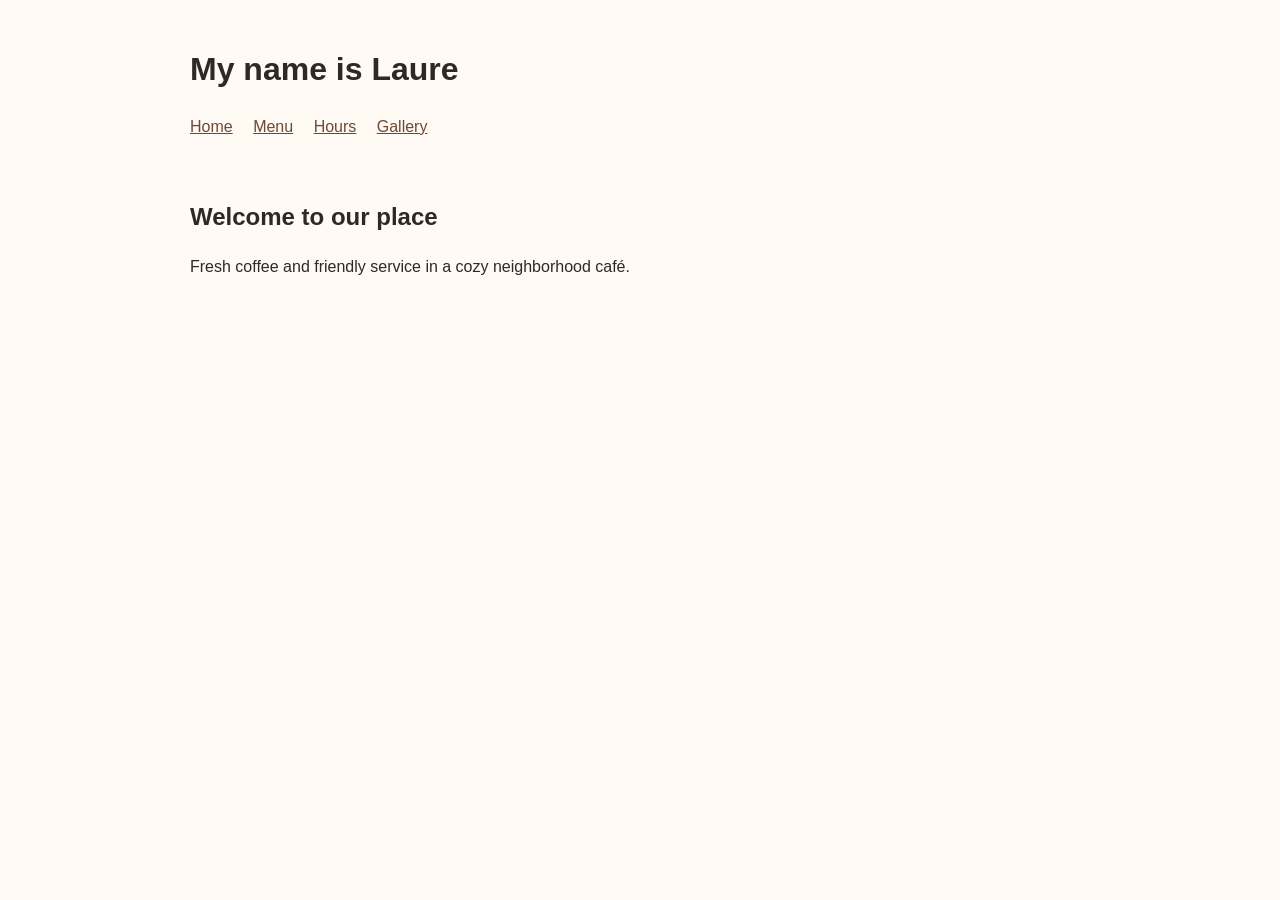
<file: index.html>
<!doctype html>
<html lang="en">
<head><meta charset="utf-8"><meta name="viewport" content="width=device-width, initial-scale=1"><title>Harbor Café</title><link rel="stylesheet" href="css/style.css"></head>
<body><header><h1>My name is Laure</h1><nav><a href="index.html">Home</a> <a href="menu.html">Menu</a> <a href="hours.html">Hours</a> <a href="gallery.html">Gallery</a></nav></header><main><h2>Welcome to our place</h2><p>Fresh coffee and friendly service in a cozy neighborhood café.</p></main></body>
</html>
</file>
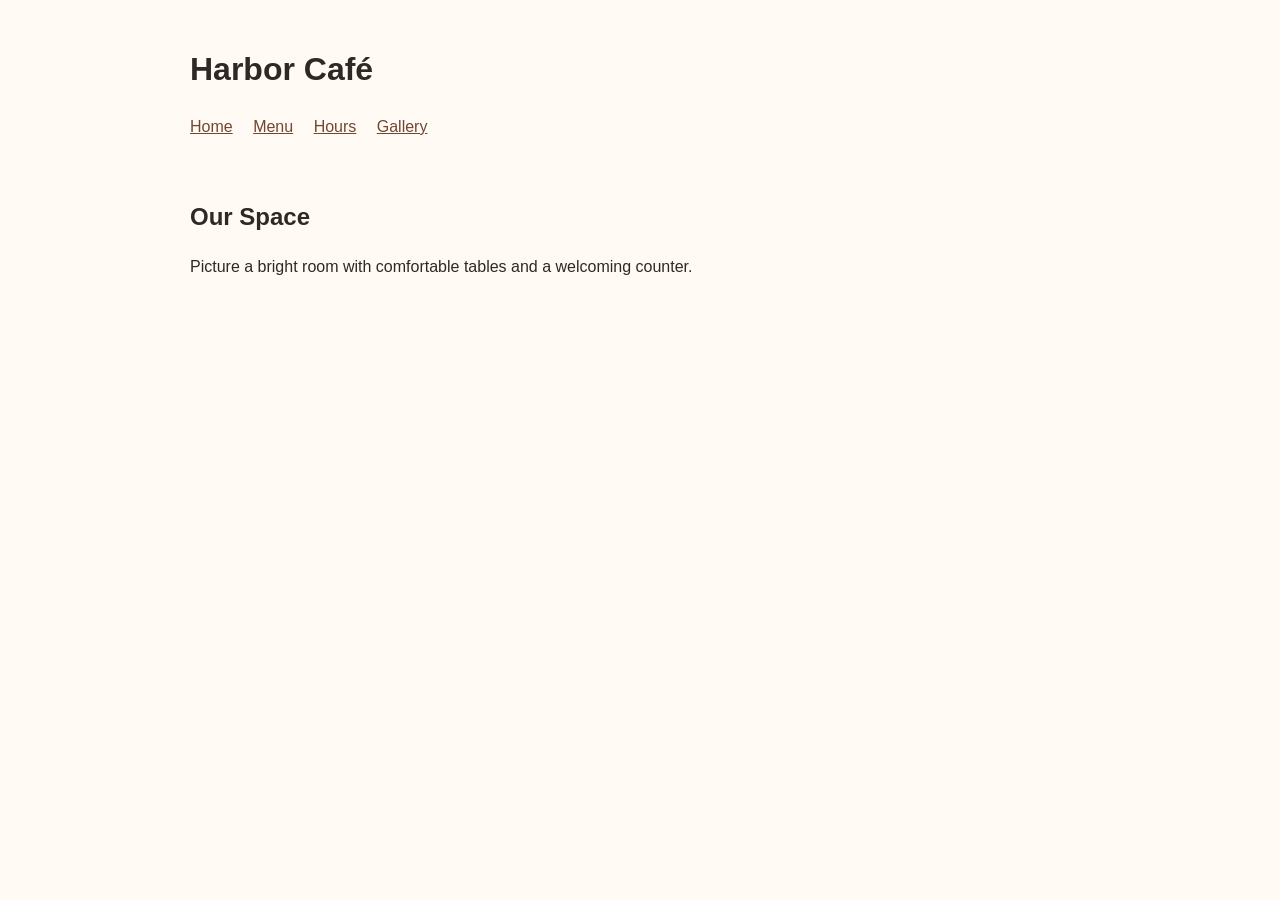
<file: gallery.html>
<!doctype html>
<html lang="en">
<head><meta charset="utf-8"><meta name="viewport" content="width=device-width, initial-scale=1"><title>Gallery | Harbor Café</title><link rel="stylesheet" href="css/style.css"></head>
<body><header><h1>Harbor Café</h1><nav><a href="index.html">Home</a> <a href="menu.html">Menu</a> <a href="hours.html">Hours</a> <a href="gallery.html">Gallery</a></nav></header><main><h2>Our Space</h2><p>Picture a bright room with comfortable tables and a welcoming counter.</p></main></body>
</html>
</file>
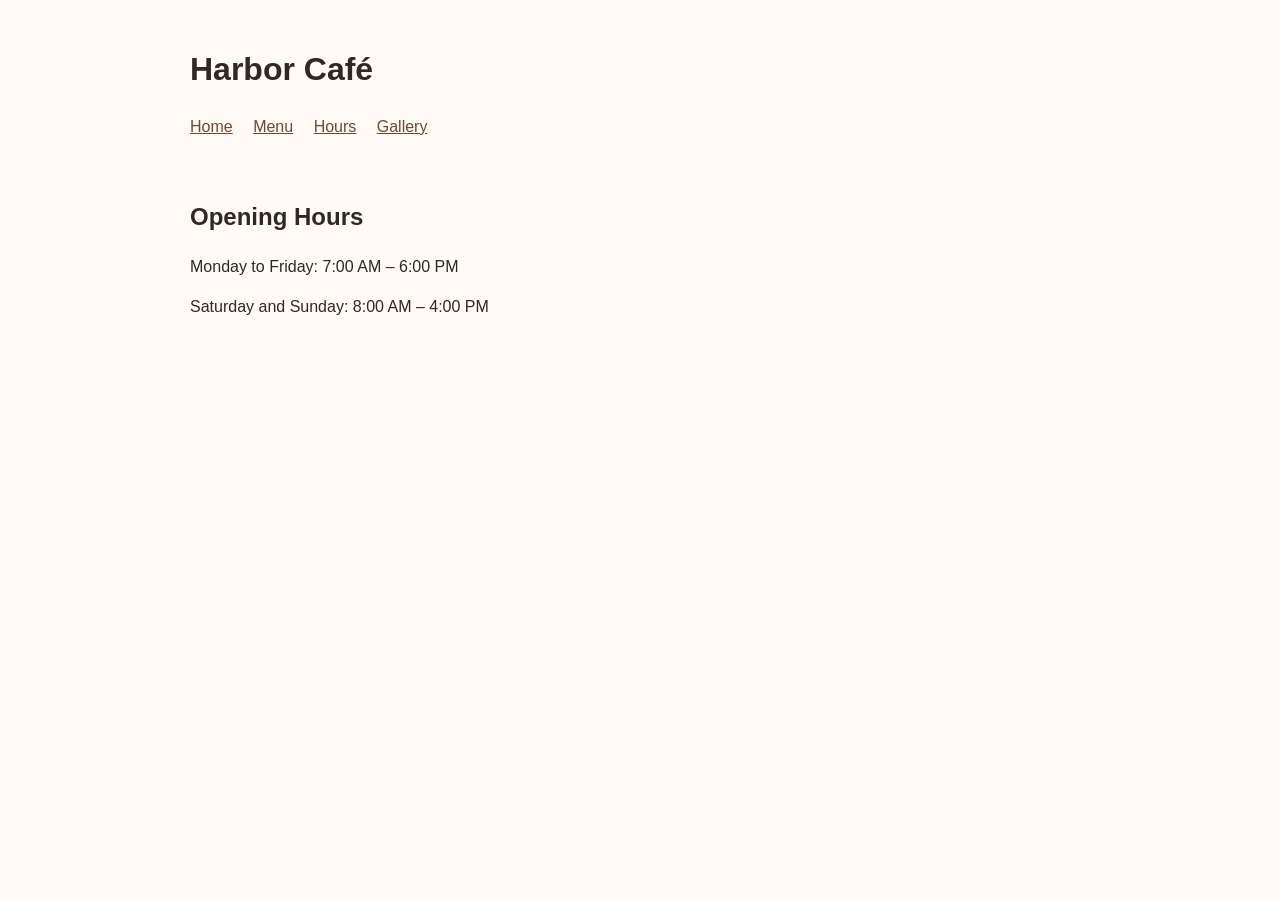
<file: hours.html>
<!doctype html>
<html lang="en">
<head><meta charset="utf-8"><meta name="viewport" content="width=device-width, initial-scale=1"><title>Hours | Harbor Café</title><link rel="stylesheet" href="css/style.css"></head>
<body><header><h1>Harbor Café</h1><nav><a href="index.html">Home</a> <a href="menu.html">Menu</a> <a href="hours.html">Hours</a> <a href="gallery.html">Gallery</a></nav></header><main><h2>Opening Hours</h2><p>Monday to Friday: 7:00 AM – 6:00 PM</p><p>Saturday and Sunday: 8:00 AM – 4:00 PM</p></main></body>
</html>
</file>
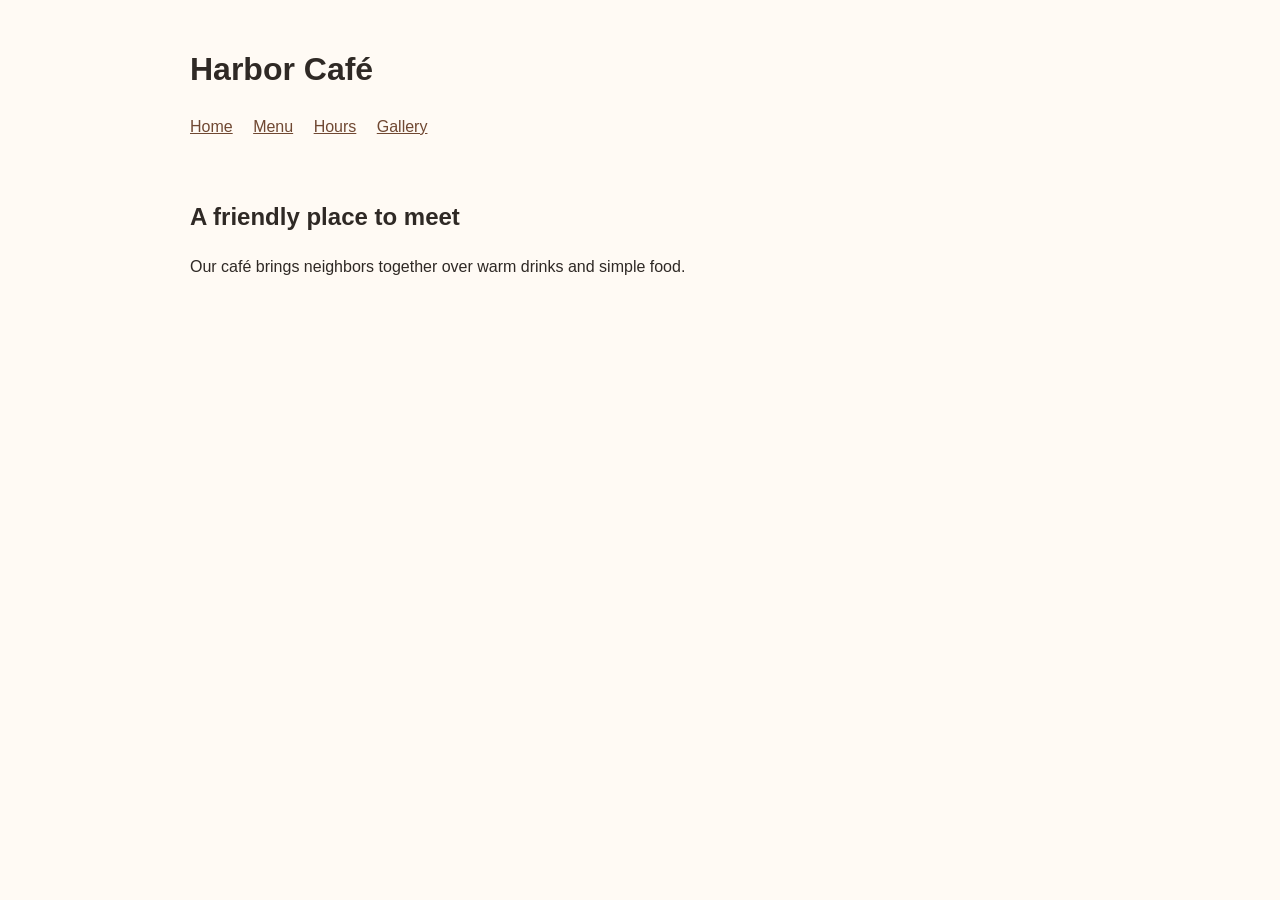
<file: index-2.html>
<!doctype html>
<html lang="en">
<head><meta charset="utf-8"><meta name="viewport" content="width=device-width, initial-scale=1"><title>About Harbor Café</title><link rel="stylesheet" href="css/style.css"></head>
<body><header><h1>Harbor Café</h1><nav><a href="index.html">Home</a> <a href="menu.html">Menu</a> <a href="hours.html">Hours</a> <a href="gallery.html">Gallery</a></nav></header><main><h2>A friendly place to meet</h2><p>Our café brings neighbors together over warm drinks and simple food.</p></main></body>
</html>
</file>
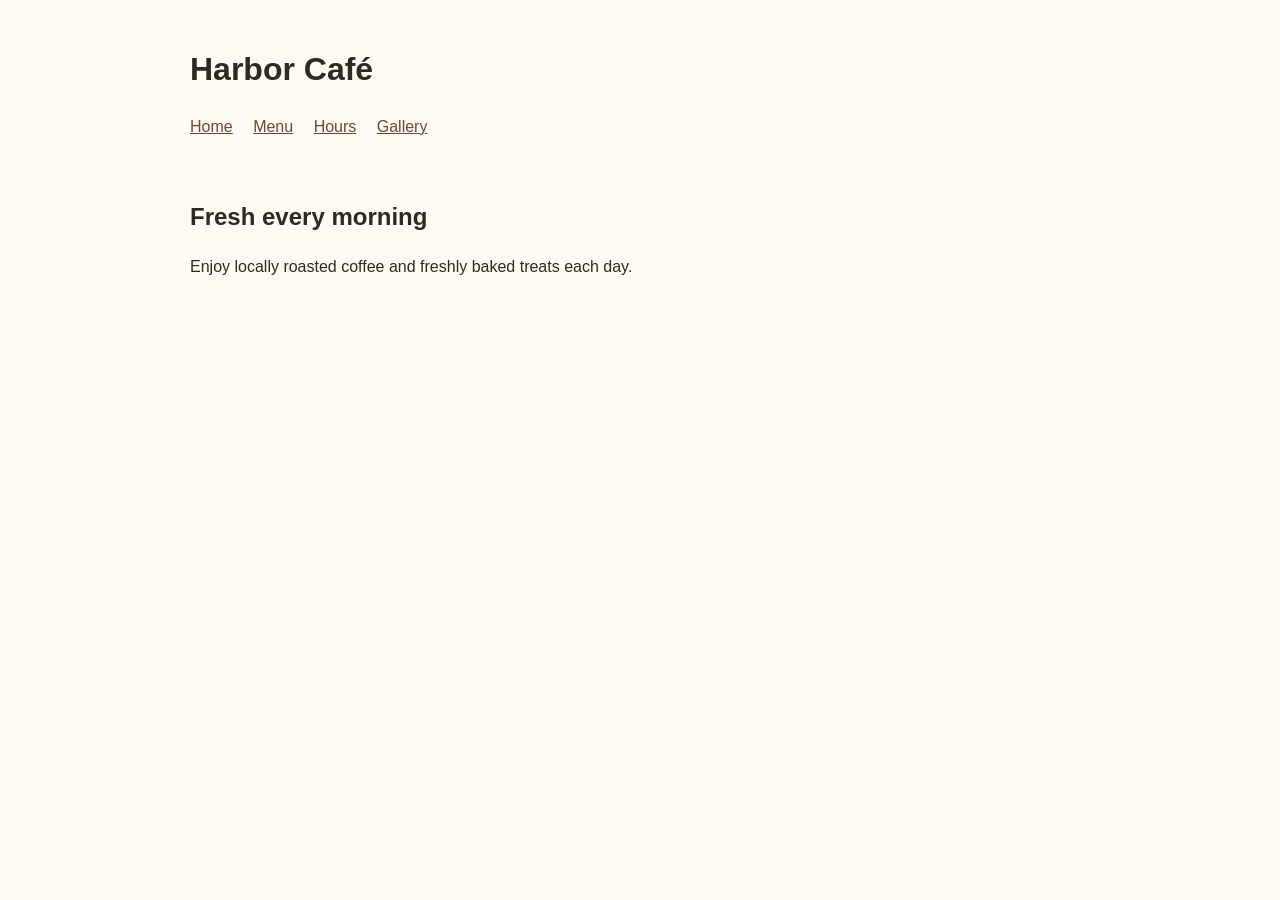
<file: index-3.html>
<!doctype html>
<html lang="en">
<head><meta charset="utf-8"><meta name="viewport" content="width=device-width, initial-scale=1"><title>Fresh at Harbor Café</title><link rel="stylesheet" href="css/style.css"></head>
<body><header><h1>Harbor Café</h1><nav><a href="index.html">Home</a> <a href="menu.html">Menu</a> <a href="hours.html">Hours</a> <a href="gallery.html">Gallery</a></nav></header><main><h2>Fresh every morning</h2><p>Enjoy locally roasted coffee and freshly baked treats each day.</p></main></body>
</html>
</file>
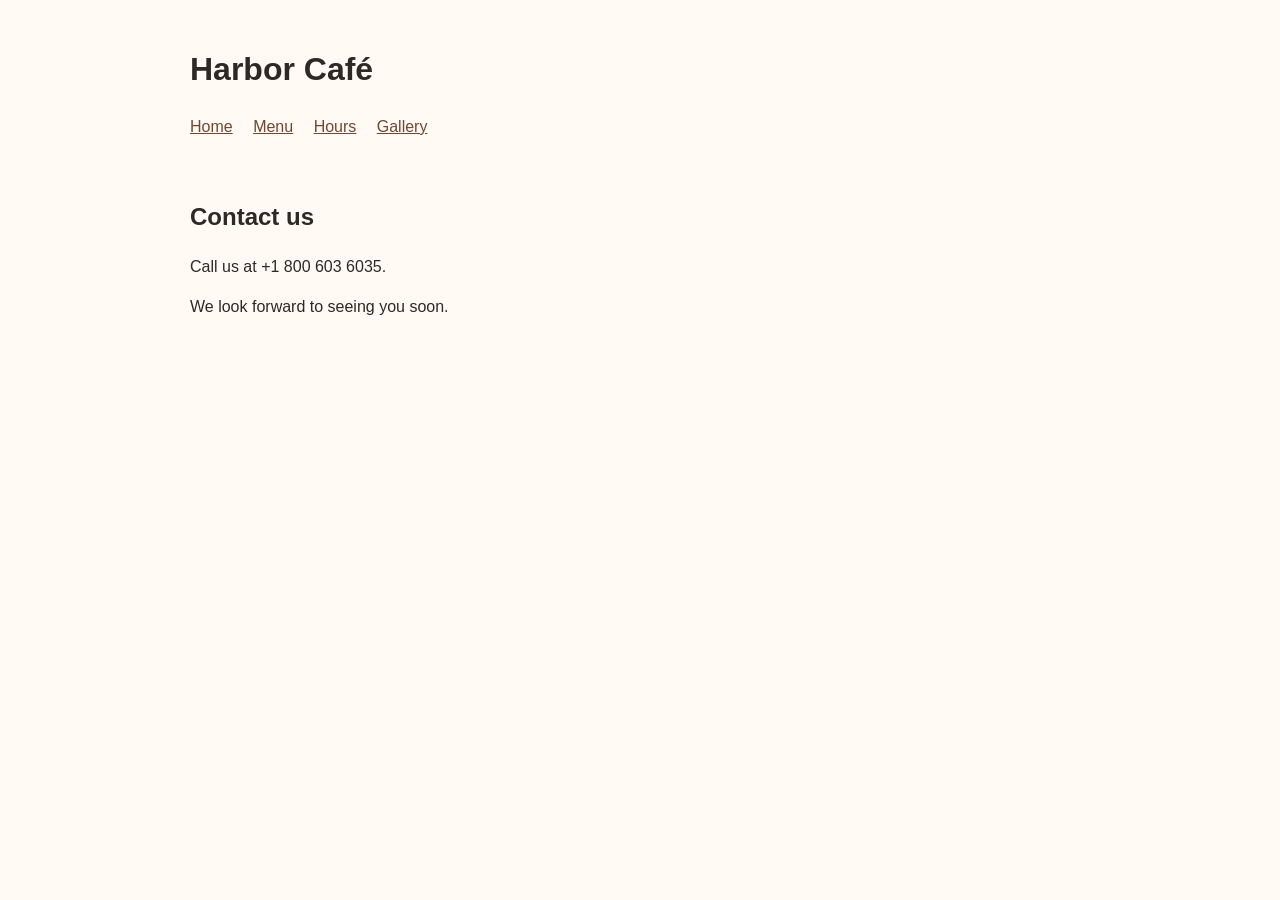
<file: index-4.html>
<!doctype html>
<html lang="en">
<head><meta charset="utf-8"><meta name="viewport" content="width=device-width, initial-scale=1"><title>Contact Harbor Café</title><link rel="stylesheet" href="css/style.css"></head>
<body><header><h1>Harbor Café</h1><nav><a href="index.html">Home</a> <a href="menu.html">Menu</a> <a href="hours.html">Hours</a> <a href="gallery.html">Gallery</a></nav></header><main><h2>Contact us</h2><p>Call us at +1 800 603 6035.</p><p>We look forward to seeing you soon.</p></main></body>
</html>
</file>
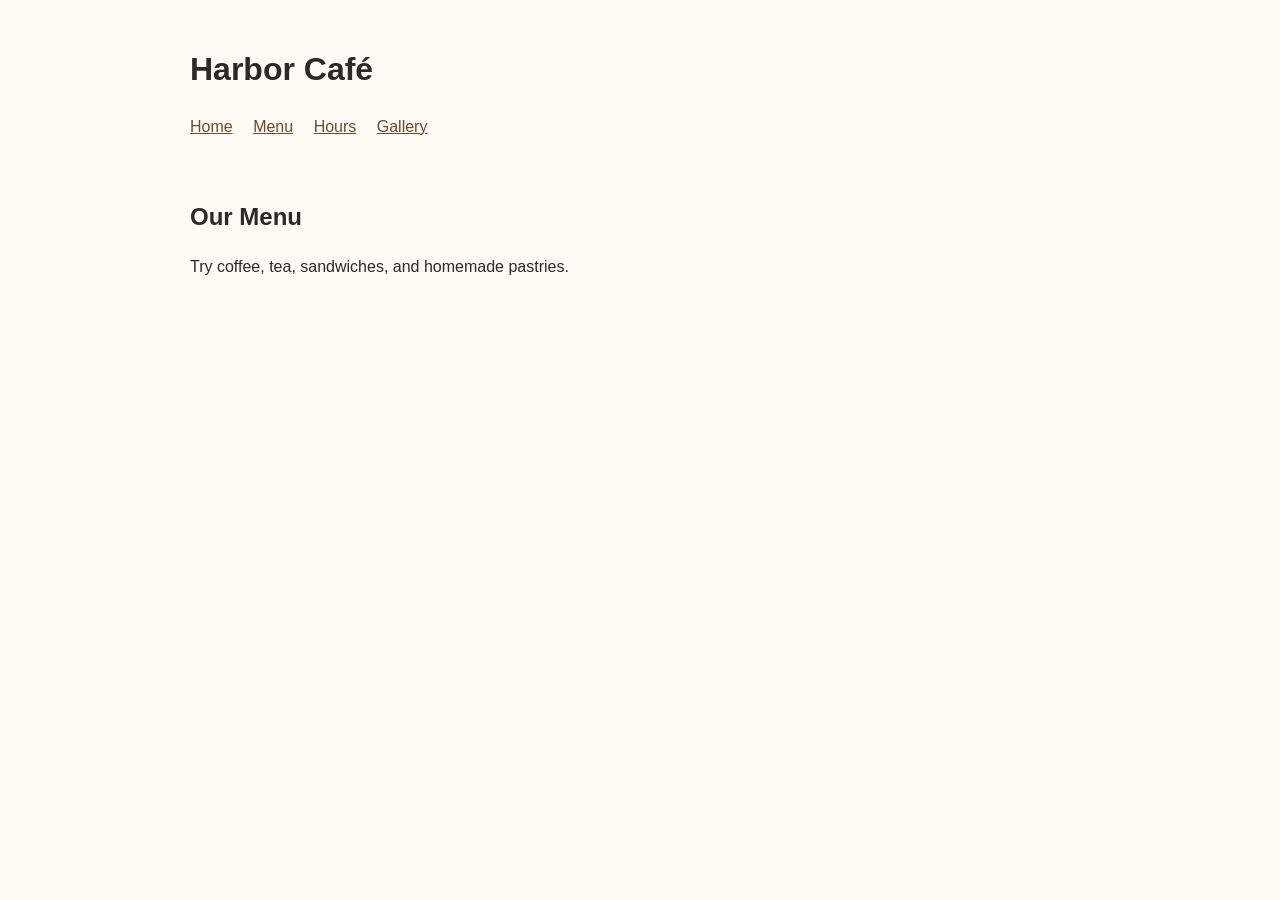
<file: menu.html>
<!doctype html>
<html lang="en">
<head><meta charset="utf-8"><meta name="viewport" content="width=device-width, initial-scale=1"><title>Menu | Harbor Café</title><link rel="stylesheet" href="css/style.css"></head>
<body><header><h1>Harbor Café</h1><nav><a href="index.html">Home</a> <a href="menu.html">Menu</a> <a href="hours.html">Hours</a> <a href="gallery.html">Gallery</a></nav></header><main><h2>Our Menu</h2><p>Try coffee, tea, sandwiches, and homemade pastries.</p></main></body>
</html>
</file>
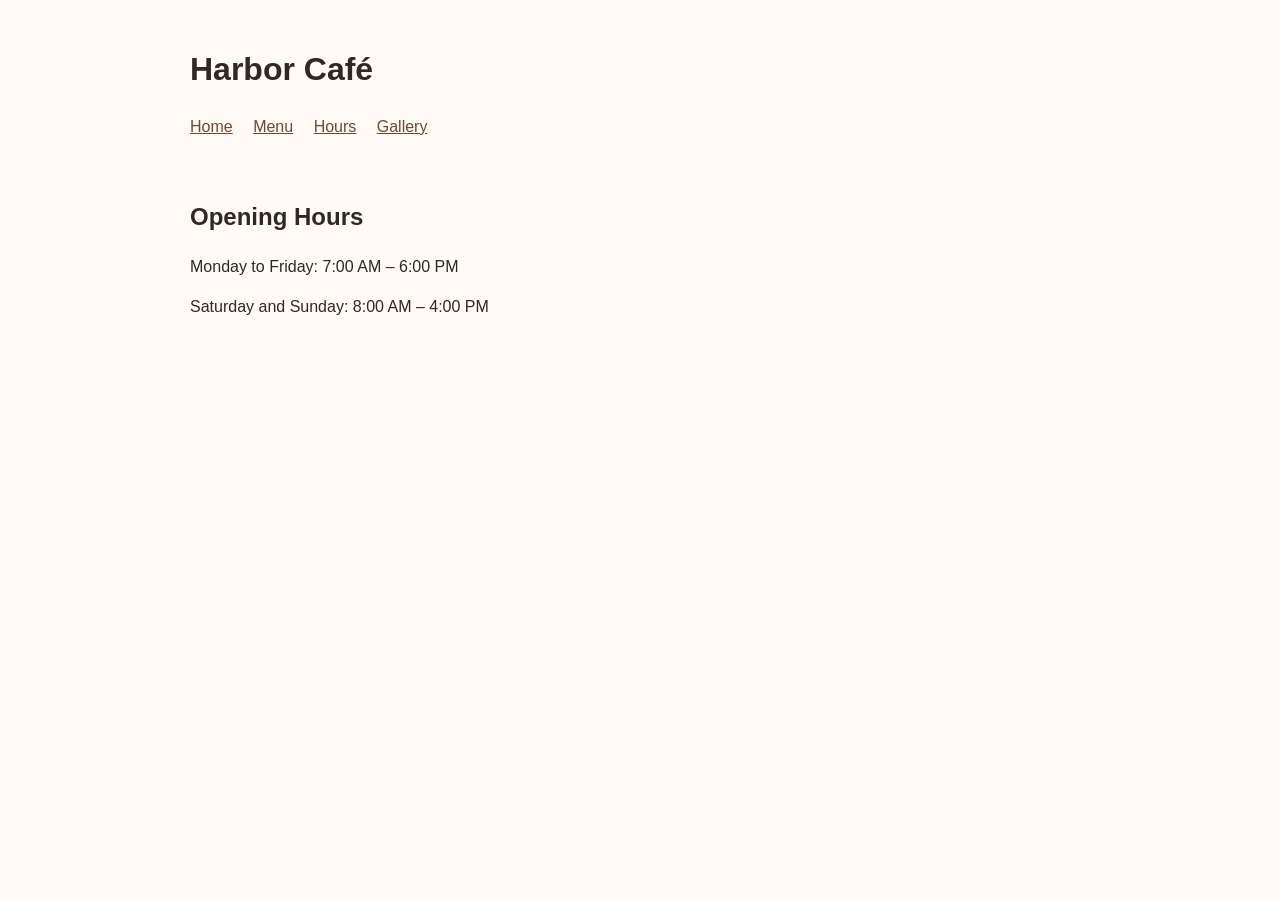
<file: team.html>
<!doctype html>
<html lang="en">
<title>David</title>
<head><meta charset="utf-8"><meta name="viewport" content="width=device-width, initial-scale=1"><title>Hours | Harbor Café</title><link rel="stylesheet" href="css/style.css"></head>
<body><header><h1>Harbor Café</h1><nav><a href="index.html">Home</a> <a href="menu.html">Menu</a> <a href="hours.html">Hours</a> <a href="gallery.html">Gallery</a></nav></header><main><h2>Opening Hours</h2><p>Monday to Friday: 7:00 AM – 6:00 PM</p><p>Saturday and Sunday: 8:00 AM – 4:00 PM</p></main></body>
</html>
</file>
<file: css/style.css>
* { box-sizing: border-box; }
body { margin: 0; color: #2f2925; background: #fffaf4; font-family: Arial, sans-serif; line-height: 1.5; }
header, main { width: min(90%, 900px); margin: 0 auto; }
header { padding: 1.5rem 0; }
nav a { margin-right: 1rem; color: #704832; }
main { padding: 1rem 0 3rem; }
</file>
